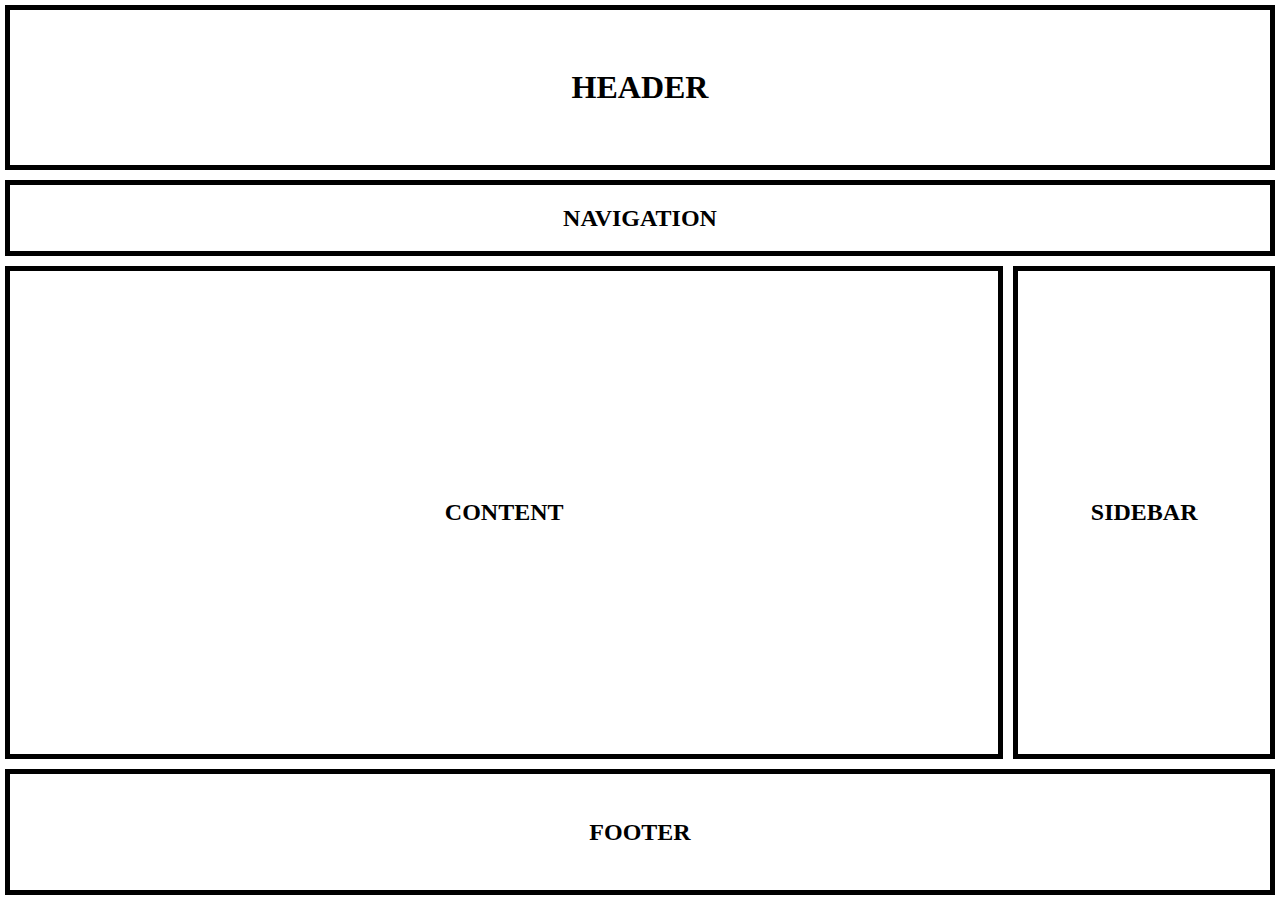
<file: html/index.html>
<!DOCTYPE html>
<html lang="en">
<head>
    <meta charset="UTF-8">
    <meta http-equiv="X-UA-Compatible" content="IE=edge">
    <meta name="viewport" content="width=device-width, initial-scale=1.0">
    <link rel="stylesheet" href="./style.css">
    <title>Layout</title>
</head>
<body>
    <header class="border">
        <h1>Header</h1>
    </header>
    <nav class="border">
        <h2>Navigation</h2>
    </nav>
    <div class="wrapper">
        <div class="content border">
            <h2>Content</h2>
        </div>
        <aside class="border">
            <h2>Sidebar</h2>
        </aside>
    </div>
    <footer class="border">
        <h2>Footer</h2>
    </footer>
</body>
</html>
</file>
<file: html/style.css>
body {
    display: flex;
    flex-direction: column;
    justify-content: space-between;
    height: 100vh;
    margin: 0;
}
.border {
    border: 5px solid #000;
    margin: 5px;
}

h1, h2 {
    text-transform: uppercase;
}

header {
    height: 20%;
    display: flex;
    justify-content: center;
    align-items: center;
}

nav {
    display: flex;
    justify-content: center;
    align-items: center;
}

.wrapper {
    display: flex;
    justify-content: space-between;
    height: 65%;
}

.content {
    flex-grow: 6;
    display: flex;
    justify-content: center;
    align-items: center;
}

aside {
    flex-grow: 1;
    display: flex;
    justify-content: center;
    align-items: center;
}

footer {
    height: 15%;
    display: flex;
    justify-content: center;
    align-items: center;
}
</file>
